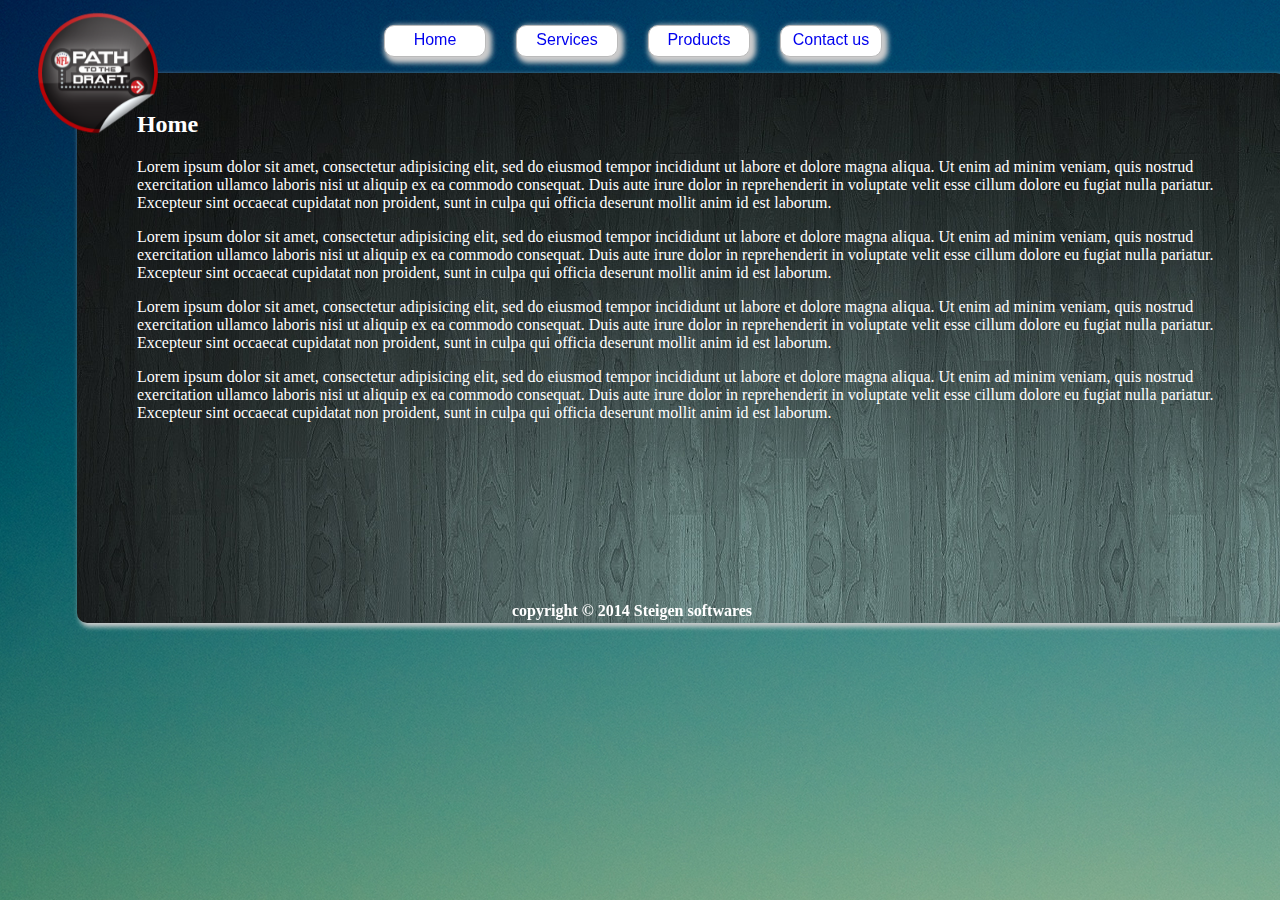
<file: Steigen/index.html>
<!DOCTYPE html PUBLIC "-//W3C//DTD XHTML 1.0 Strict//EN"
	"http://www.w3.org/TR/xhtml1/DTD/xhtml1-strict.dtd">
<html xmlns="http://www.w3.org/1999/xhtml" xml:lang="en" lang="en">
	<head>
		<meta http-equiv="Content-Type" content="text/html; charset=utf-8" />
		<title>
			Steigen
		</title>
		<link rel="stylesheet" type="text/css" href="style.css">
		<style type="text/css">
/*<![CDATA[*/
		body {
			width: 8000px;
			margin: 0;
			background: #eee;
			overflow:hidden;
			background-image:url("fg1.jpg");

		}

		.panel {
			width: 930px;
			float: left;
			padding-left: 30px;
			padding-right: 1040px;
			margin-top: 45px;
			
			
		}
		
		#banner {
			position: fixed;
			margin-left:30%;
		}
		
		#banner ul {
			line-height: 45px;
			margin: 0 30px;
			padding: 0;
		}
		
		#banner ul li {
			display: inline;
			heigth:5%;
			margin-right: 30px;
			background:white;
			-moz-box-shadow:    3px 3px 5px 6px #ccc;
			-webkit-box-shadow: 3px 3px 5px 6px #ccc;
			box-shadow:         3px 3px 5px 6px #ccc;
			font: 18px/21px "Lucida Sans", "Lucida Grande", "Lucida Sans Unicode", sans-serif;
		}
		/*]]>*/
		</style>
		<script src="jquery-1.5.1.min.js" type="text/javascript" charset="utf-8"></script>	
		<script type="text/javascript" charset="utf-8">
			$(document).ready(function() {
		       $("#banner a").bind("click",function(event){
		           event.preventDefault();
		           var target = $(this).attr("href");
		           $("html, body").stop().animate({
		               scrollLeft: $(target).offset().left,
					   scrollTop: $(target).offset().top
		           }, 1200);
		       });
			});
		</script>
		
	</head>
	<body>
		
		<div id="banner">
			<div class="headerMenu">
				<a href="#home" style="text-decoration:none">Home</a>
			</div>
				<div class="headerMenu">
				<a href="#newsletter" style="text-decoration:none">Services</a>
			</div>
				<div class="headerMenu">
					<a href="#directions" style="text-decoration:none">Products</a>
			</div>
				<div class="headerMenu">
					<a href="#contact" style="text-decoration:none">Contact us</a>
			</div>
			
			
		</div>
		<div class="logo_sticker"></div>
		<div id="home" class="panel">
		<div class="left_subcontainer"> 
			<div class="content_div">
			<br/>
			<h2>
				Home
			</h2>
			<p>
				Lorem ipsum dolor sit amet, consectetur adipisicing elit, sed do eiusmod tempor incididunt ut labore et dolore magna aliqua. Ut enim ad minim veniam, quis nostrud exercitation ullamco laboris nisi ut aliquip ex ea commodo consequat. Duis aute irure dolor in reprehenderit in voluptate velit esse cillum dolore eu fugiat nulla pariatur. Excepteur sint occaecat cupidatat non proident, sunt in culpa qui officia deserunt mollit anim id est laborum.
			</p>
			<p>
				Lorem ipsum dolor sit amet, consectetur adipisicing elit, sed do eiusmod tempor incididunt ut labore et dolore magna aliqua. Ut enim ad minim veniam, quis nostrud exercitation ullamco laboris nisi ut aliquip ex ea commodo consequat. Duis aute irure dolor in reprehenderit in voluptate velit esse cillum dolore eu fugiat nulla pariatur. Excepteur sint occaecat cupidatat non proident, sunt in culpa qui officia deserunt mollit anim id est laborum.
			</p>
			<p>
				Lorem ipsum dolor sit amet, consectetur adipisicing elit, sed do eiusmod tempor incididunt ut labore et dolore magna aliqua. Ut enim ad minim veniam, quis nostrud exercitation ullamco laboris nisi ut aliquip ex ea commodo consequat. Duis aute irure dolor in reprehenderit in voluptate velit esse cillum dolore eu fugiat nulla pariatur. Excepteur sint occaecat cupidatat non proident, sunt in culpa qui officia deserunt mollit anim id est laborum.
			</p>
			<p>
				Lorem ipsum dolor sit amet, consectetur adipisicing elit, sed do eiusmod tempor incididunt ut labore et dolore magna aliqua. Ut enim ad minim veniam, quis nostrud exercitation ullamco laboris nisi ut aliquip ex ea commodo consequat. Duis aute irure dolor in reprehenderit in voluptate velit esse cillum dolore eu fugiat nulla pariatur. Excepteur sint occaecat cupidatat non proident, sunt in culpa qui officia deserunt mollit anim id est laborum.
			</p>
			</div>
			</div>
		</div>
		<div id="newsletter" class="panel">
			<div class="left_subcontainer"> 
			<div class="content_div">
			<br/>
			<h2>
				Services
			</h2>
			<p>
				Lorem ipsum dolor sit amet, consectetur adipisicing elit, sed do eiusmod tempor incididunt ut labore et dolore magna aliqua. Ut enim ad minim veniam, quis nostrud exercitation ullamco laboris nisi ut aliquip ex ea commodo consequat. Duis aute irure dolor in reprehenderit in voluptate velit esse cillum dolore eu fugiat nulla pariatur. Excepteur sint occaecat cupidatat non proident, sunt in culpa qui officia deserunt mollit anim id est laborum.
			</p>
			<p>
				Lorem ipsum dolor sit amet, consectetur adipisicing elit, sed do eiusmod tempor incididunt ut labore et dolore magna aliqua. Ut enim ad minim veniam, quis nostrud exercitation ullamco laboris nisi ut aliquip ex ea commodo consequat. Duis aute irure dolor in reprehenderit in voluptate velit esse cillum dolore eu fugiat nulla pariatur. Excepteur sint occaecat cupidatat non proident, sunt in culpa qui officia deserunt mollit anim id est laborum.
			</p>
				</div>
			</div>
		</div>
		<div id="directions" class="panel">
			<div class="left_subcontainer"> 
			<div class="content_div">
			<br/>
			<h2>
				Products
			</h2>
			<p>
				Lorem ipsum dolor sit amet, consectetur adipisicing elit, sed do eiusmod tempor incididunt ut labore et dolore magna aliqua. Ut enim ad minim veniam, quis nostrud exercitation ullamco laboris nisi ut aliquip ex ea commodo consequat. Duis aute irure dolor in reprehenderit in voluptate velit esse cillum dolore eu fugiat nulla pariatur. Excepteur sint occaecat cupidatat non proident, sunt in culpa qui officia deserunt mollit anim id est laborum.
			</p>
			<p>
				Lorem ipsum dolor sit amet, consectetur adipisicing elit, sed do eiusmod tempor incididunt ut labore et dolore magna aliqua. Ut enim ad minim veniam, quis nostrud exercitation ullamco laboris nisi ut aliquip ex ea commodo consequat. Duis aute irure dolor in reprehenderit in voluptate velit esse cillum dolore eu fugiat nulla pariatur. Excepteur sint occaecat cupidatat non proident, sunt in culpa qui officia deserunt mollit anim id est laborum.
			</p>
			<p>
				Lorem ipsum dolor sit amet, consectetur adipisicing elit, sed do eiusmod tempor incididunt ut labore et dolore magna aliqua. Ut enim ad minim veniam, quis nostrud exercitation ullamco laboris nisi ut aliquip ex ea commodo consequat. Duis aute irure dolor in reprehenderit in voluptate velit esse cillum dolore eu fugiat nulla pariatur. Excepteur sint occaecat cupidatat non proident, sunt in culpa qui officia deserunt mollit anim id est laborum.
			</p>
			</div>
			</div>
		</div>
		<div id="contact" class="panel">
			<div class="left_subcontainer"> 
			<div class="content_div">
			<br/>
			<h2>
				Contact
			</h2>
			<p>
				Lorem ipsum dolor sit amet, consectetur adipisicing elit, sed do eiusmod tempor incididunt ut labore et dolore magna aliqua. Ut enim ad minim veniam, quis nostrud exercitation ullamco laboris nisi ut aliquip ex ea commodo consequat. Duis aute irure dolor in reprehenderit in voluptate velit esse cillum dolore eu fugiat nulla pariatur. Excepteur sint occaecat cupidatat non proident, sunt in culpa qui officia deserunt mollit anim id est laborum.
			</p>
			</div>
			</div>
		</div>
		<div class="footer">
		copyright &copy; 2014 Steigen softwares
		</div>
	</body>
</html>
</file>
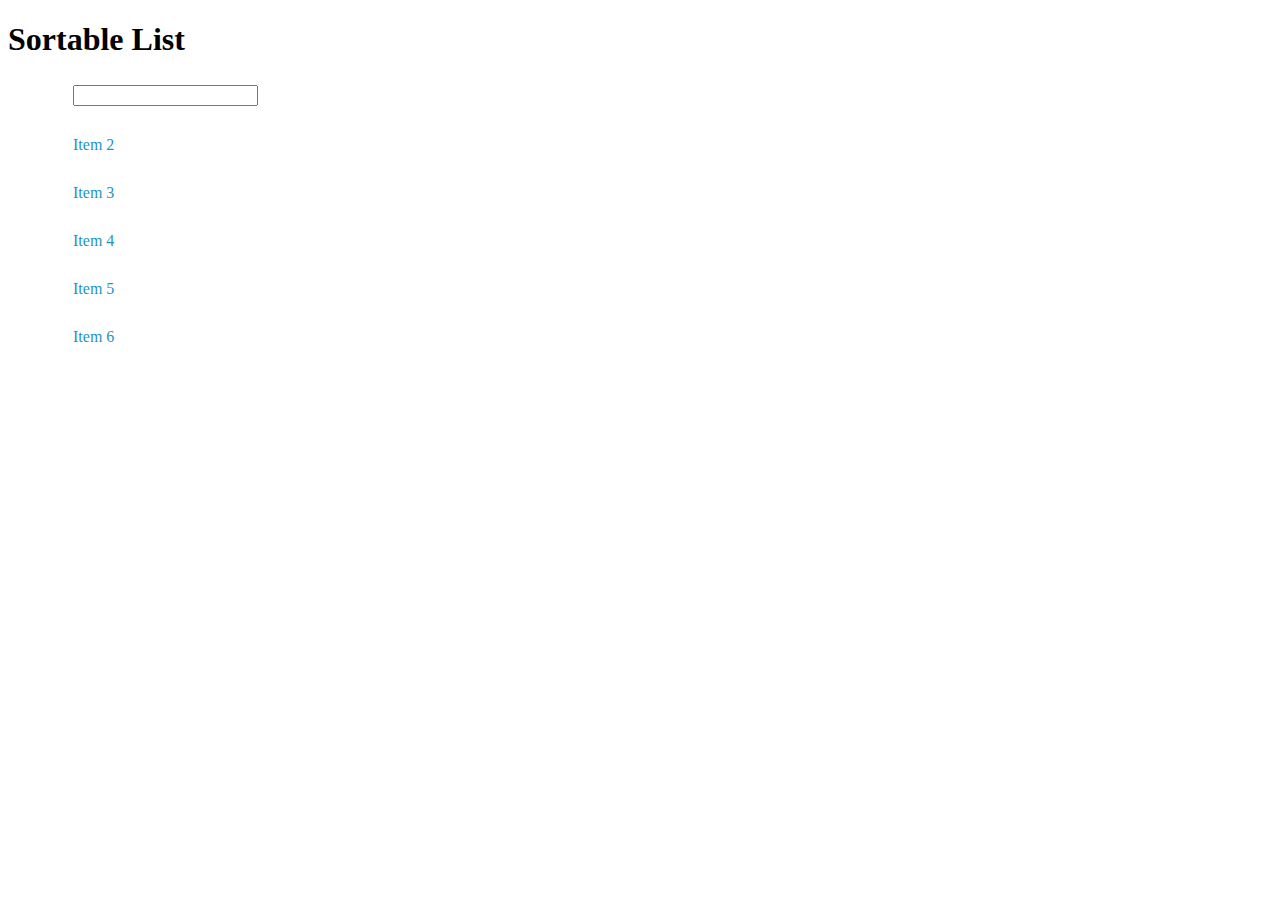
<file: Steigen/Dnd.html>
<!DOCTYPE HTML>
<html>
<head>
<style type="text/css">
		.sortable {
			width: 310px;
			-webkit-user-select: none;
			-moz-user-select: none;
			-ms-user-select: none;
			user-select: none;
			cursor: move;
		}
		.sortable li {
			list-style: none;
			color: #1C94C4;
			margin: 20px;
			padding: 5px;			
		}
		.handle {
			cursor: move;
		}
		li.highlight {
			background: #FEE25F;
		}
		/*li.sortable-placeholder {
			border: 1px dashed #CCC;
			background: none;
		}*/
		.sortable li:hover {
			border: 1px dashed #CCC;	
		}
</style>
<script src="jquery-1.7.1.min.js"></script>
	<script src="jquery.sortable.js"></script>
	<script>
		$(function() {
			$('#sortable1').sortable();
		});
	</script>

<script type="text/javascript">

</script>
</head>
<body>
<section>
		<h1>Sortable List</h1>
		<ul id="sortable1" class="sortable">
			<li><input type="text"/></li>
			<li>Item 2
			<li>Item 3
			<li>Item 4
			<li>Item 5
			<li>Item 6
		</ul>
	</section>
</body>
</html>
</file>
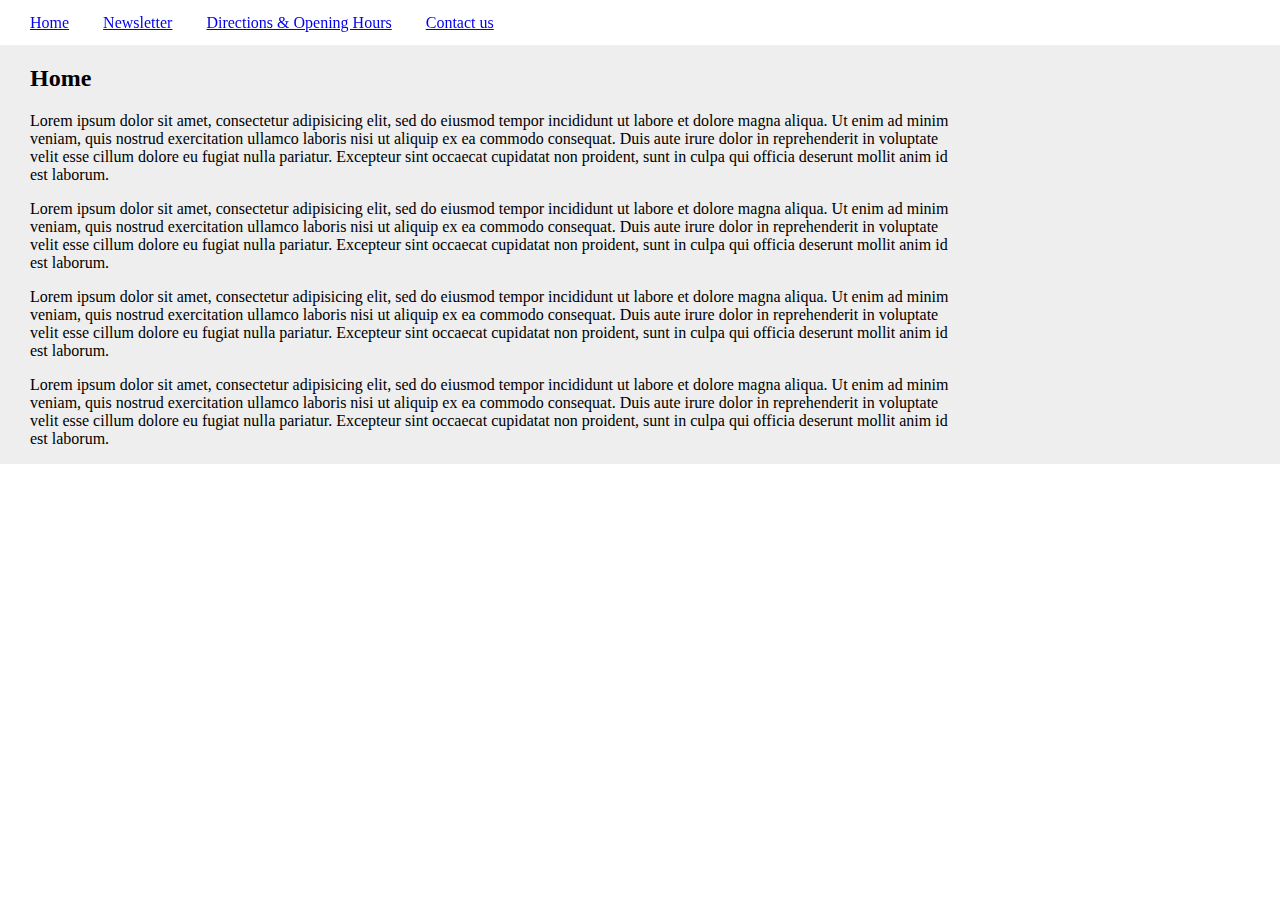
<file: Steigen/Hori_Scroll.html>
<!DOCTYPE html PUBLIC "-//W3C//DTD XHTML 1.0 Strict//EN"
	"http://www.w3.org/TR/xhtml1/DTD/xhtml1-strict.dtd">
<html xmlns="http://www.w3.org/1999/xhtml" xml:lang="en" lang="en">
	<head>
		<meta http-equiv="Content-Type" content="text/html; charset=utf-8" />
		<title>
			Side-scrolling demo 2
		</title>
		<style type="text/css" media="screen">
/*<![CDATA[*/
		body {
			width: 8000px;
			margin: 0;
		}

		.panel {
			width: 930px;
			float: left;
			padding-left: 30px;
			padding-right: 1040px;
			margin-top: 45px;
			background: #eee;
			
		}
		
		#banner {
			position: fixed;
		}
		
		#banner ul {
			line-height: 45px;
			margin: 0 30px;
			padding: 0;
		}
		
		#banner ul li {
			display: inline;
			margin-right: 30px;
		}
		/*]]>*/
		</style>
		<script src="jquery-1.5.1.min.js" type="text/javascript" charset="utf-8"></script>	
		<script type="text/javascript" charset="utf-8">
			$(document).ready(function() {
		       $("#banner a").bind("click",function(event){
		           event.preventDefault();
		           var target = $(this).attr("href");
		           $("html, body").stop().animate({
		               scrollLeft: $(target).offset().left,
					   scrollTop: $(target).offset().top
		           }, 1200);
		       });
			});
		</script>
		
	</head>
	<body>
		
		<div id="banner">
			<ul>
				<li>
					<a href="#home">Home</a>
				</li>  
				<li>   
					<a href="#newsletter">Newsletter</a>
				</li>  
				<li>   
					<a href="#directions">Directions &amp; Opening Hours</a>
				</li>  
				<li>   
					<a href="#contact">Contact us</a>
				</li>
			</ul>
		</div>
		<div id="home" class="panel">
			<h2>
				Home
			</h2>
			<p>
				Lorem ipsum dolor sit amet, consectetur adipisicing elit, sed do eiusmod tempor incididunt ut labore et dolore magna aliqua. Ut enim ad minim veniam, quis nostrud exercitation ullamco laboris nisi ut aliquip ex ea commodo consequat. Duis aute irure dolor in reprehenderit in voluptate velit esse cillum dolore eu fugiat nulla pariatur. Excepteur sint occaecat cupidatat non proident, sunt in culpa qui officia deserunt mollit anim id est laborum.
			</p>
			<p>
				Lorem ipsum dolor sit amet, consectetur adipisicing elit, sed do eiusmod tempor incididunt ut labore et dolore magna aliqua. Ut enim ad minim veniam, quis nostrud exercitation ullamco laboris nisi ut aliquip ex ea commodo consequat. Duis aute irure dolor in reprehenderit in voluptate velit esse cillum dolore eu fugiat nulla pariatur. Excepteur sint occaecat cupidatat non proident, sunt in culpa qui officia deserunt mollit anim id est laborum.
			</p>
			<p>
				Lorem ipsum dolor sit amet, consectetur adipisicing elit, sed do eiusmod tempor incididunt ut labore et dolore magna aliqua. Ut enim ad minim veniam, quis nostrud exercitation ullamco laboris nisi ut aliquip ex ea commodo consequat. Duis aute irure dolor in reprehenderit in voluptate velit esse cillum dolore eu fugiat nulla pariatur. Excepteur sint occaecat cupidatat non proident, sunt in culpa qui officia deserunt mollit anim id est laborum.
			</p>
			<p>
				Lorem ipsum dolor sit amet, consectetur adipisicing elit, sed do eiusmod tempor incididunt ut labore et dolore magna aliqua. Ut enim ad minim veniam, quis nostrud exercitation ullamco laboris nisi ut aliquip ex ea commodo consequat. Duis aute irure dolor in reprehenderit in voluptate velit esse cillum dolore eu fugiat nulla pariatur. Excepteur sint occaecat cupidatat non proident, sunt in culpa qui officia deserunt mollit anim id est laborum.
			</p>
		</div>
		<div id="newsletter" class="panel">
			<h2>
				Newsletter
			</h2>
			<p>
				Lorem ipsum dolor sit amet, consectetur adipisicing elit, sed do eiusmod tempor incididunt ut labore et dolore magna aliqua. Ut enim ad minim veniam, quis nostrud exercitation ullamco laboris nisi ut aliquip ex ea commodo consequat. Duis aute irure dolor in reprehenderit in voluptate velit esse cillum dolore eu fugiat nulla pariatur. Excepteur sint occaecat cupidatat non proident, sunt in culpa qui officia deserunt mollit anim id est laborum.
			</p>
			<p>
				Lorem ipsum dolor sit amet, consectetur adipisicing elit, sed do eiusmod tempor incididunt ut labore et dolore magna aliqua. Ut enim ad minim veniam, quis nostrud exercitation ullamco laboris nisi ut aliquip ex ea commodo consequat. Duis aute irure dolor in reprehenderit in voluptate velit esse cillum dolore eu fugiat nulla pariatur. Excepteur sint occaecat cupidatat non proident, sunt in culpa qui officia deserunt mollit anim id est laborum.
			</p>
		</div>
		<div id="directions" class="panel">
			<h2>
				Directions
			</h2>
			<p>
				Lorem ipsum dolor sit amet, consectetur adipisicing elit, sed do eiusmod tempor incididunt ut labore et dolore magna aliqua. Ut enim ad minim veniam, quis nostrud exercitation ullamco laboris nisi ut aliquip ex ea commodo consequat. Duis aute irure dolor in reprehenderit in voluptate velit esse cillum dolore eu fugiat nulla pariatur. Excepteur sint occaecat cupidatat non proident, sunt in culpa qui officia deserunt mollit anim id est laborum.
			</p>
			<p>
				Lorem ipsum dolor sit amet, consectetur adipisicing elit, sed do eiusmod tempor incididunt ut labore et dolore magna aliqua. Ut enim ad minim veniam, quis nostrud exercitation ullamco laboris nisi ut aliquip ex ea commodo consequat. Duis aute irure dolor in reprehenderit in voluptate velit esse cillum dolore eu fugiat nulla pariatur. Excepteur sint occaecat cupidatat non proident, sunt in culpa qui officia deserunt mollit anim id est laborum.
			</p>
			<p>
				Lorem ipsum dolor sit amet, consectetur adipisicing elit, sed do eiusmod tempor incididunt ut labore et dolore magna aliqua. Ut enim ad minim veniam, quis nostrud exercitation ullamco laboris nisi ut aliquip ex ea commodo consequat. Duis aute irure dolor in reprehenderit in voluptate velit esse cillum dolore eu fugiat nulla pariatur. Excepteur sint occaecat cupidatat non proident, sunt in culpa qui officia deserunt mollit anim id est laborum.
			</p>
		</div>
		<div id="contact" class="panel">
			<h2>
				Contact
			</h2>
			<p>
				Lorem ipsum dolor sit amet, consectetur adipisicing elit, sed do eiusmod tempor incididunt ut labore et dolore magna aliqua. Ut enim ad minim veniam, quis nostrud exercitation ullamco laboris nisi ut aliquip ex ea commodo consequat. Duis aute irure dolor in reprehenderit in voluptate velit esse cillum dolore eu fugiat nulla pariatur. Excepteur sint occaecat cupidatat non proident, sunt in culpa qui officia deserunt mollit anim id est laborum.
			</p>
		</div>
	</body>
</html>
</file>
<file: Steigen/style.css>
.logo_sticker {
	position:fixed;
	margin-left:3%;
	margin-top:1%;
	width:300px;
	height:300px;
	background-image:url("logo_sticker.png");
	background-size:120px 120px;
	background-repeat:no-repeat;

}
.container {
	margin-left:5%;
	margin-top:5%;
	width:130%;
	height:20%;
	background:white;
  -moz-box-shadow:    3px 3px 5px 6px #ccc;
  -webkit-box-shadow: 3px 3px 5px 6px #ccc;
  box-shadow:         3px 3px 5px 6px #ccc;
  font: 18px/21px "Lucida Sans", "Lucida Grande", "Lucida Sans Unicode", sans-serif;
}
.headerMenu {
	width:100px;
	height:25px;
	float:left;
	margin-right:30px;
	margin-top:25px;
	background:white;
	                border: 1px solid #bbb;
                border-radius:10px;
  -moz-box-shadow:    3px 3px 5px 3px #ccc;
  -webkit-box-shadow: 3px 3px 5px 3px #ccc;
  box-shadow:         3px 3px 5px 3px #ccc;
  font: 16px "Lucida Sans", "Lucida Grande", "Lucida Sans Unicode", sans-serif;
  text-align:center;
  padding-top:5px;
}

            .left_subcontainer{
                width: 130%;
                height: 550px;
                float:left;
                margin-left: 5%;
				margin-top:3%;
				margin-
                border: 1px solid #bbb;
                border-radius:10px;
                background-color: white;
  -moz-box-shadow:    3px 3px 5px 1px #ccc;
  -webkit-box-shadow: 3px 3px 5px 1px #ccc;
  box-shadow:         3px 3px 5px 1px #ccc;
  background-image:url("bg.jpg");
  color:white;
                
            }
			
			.content_div {
				margin-left:5%;
				margin-right:5%;
			
			}
			.footer {
				position:fixed;
				margin-left:40%;
				margin-top:47%;
				color:white;
				font-weight:bold;
			}
</file>
